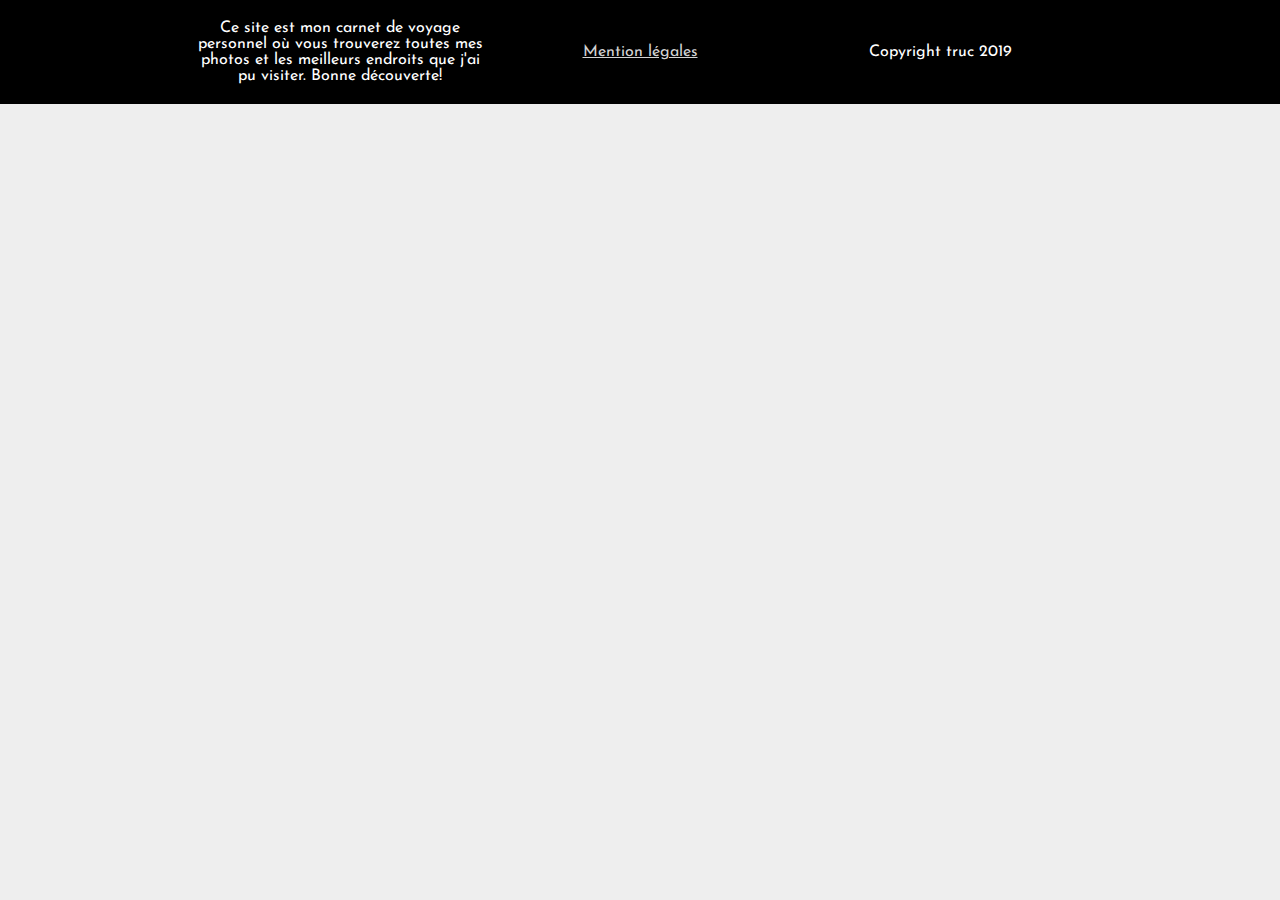
<file: index.html>
<!DOCTYPE html>
<html lang="fr">
    <head>
        <meta charset="utf-8"/>
        <title>Les voyages de Jo</title>  
        <link rel="stylesheet" href="style.css"/>
        <link href="https://fonts.googleapis.com/css?family=Abril+Fatface" rel="stylesheet"> 
        <link href="https://fonts.googleapis.com/css?family=Josefin+Sans" rel="stylesheet"> 
    </head>
    <body>
    
    <section id="conteneur">
        <article class="element1">Ce site est mon carnet de voyage personnel où vous trouverez toutes mes photos et les meilleurs endroits que j'ai pu visiter. Bonne découverte!</article>
        <article class="element2"> <a href="mentionslegales.html"> Mention légales </a></article>
        <article class="element3">Copyright truc 2019</article>
</section>
    </body>
</html>
</file>
<file: style.css>
/* styles généraux */
body {
    font-family: 'Josefin Sans', "Trebuchet MS", Helvetica, sans-serif;
    background-color: #eeeeee;
    text-align: center;
    margin: 0;
}

a {
    color: lightgray;
}

.footer p {
    color: #fff;
    
}

/* contenu principal */
#main {
    max-width: 1100px;
    margin: 50px auto;
    background-color: #fff;
    padding: 50px 50px;
}

#conteneur {
    display: flex;
    justify-content: center;
    align-items: center;
    background-color: black;
    padding: 20px 0px;
    color: white;
}

.element1 {
    flex-basis: 300px;
}

.element2 {
    flex-basis: 300px;
}

.element3 {
    flex-basis: 300px;
}
</file>
